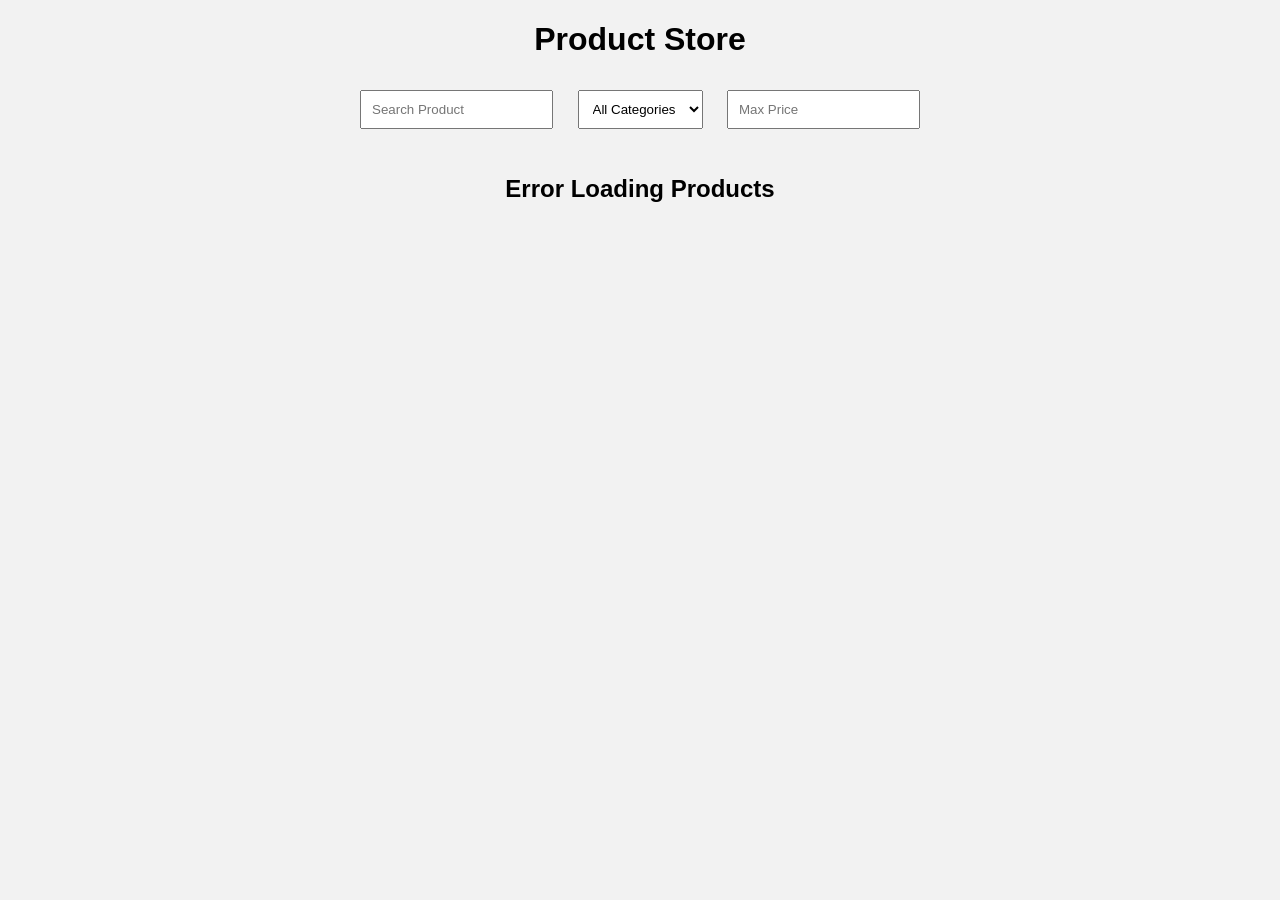
<file: JS TASK 8/Bonus Task/index.html>
<!DOCTYPE html>
<html>
<head>
    <title>Product Search & Filter</title>
    <link rel="stylesheet" href="style.css">
</head>
<body>

<h1>Product Store</h1>

<input type="text" id="search" placeholder="Search Product">

<select id="category">
    <option value="all">All Categories</option>
</select>

<input type="number" id="price" placeholder="Max Price">

<p id="count"></p>

<div id="products"></div>

<script src="script.js"></script>

</body>
</html>
</file>
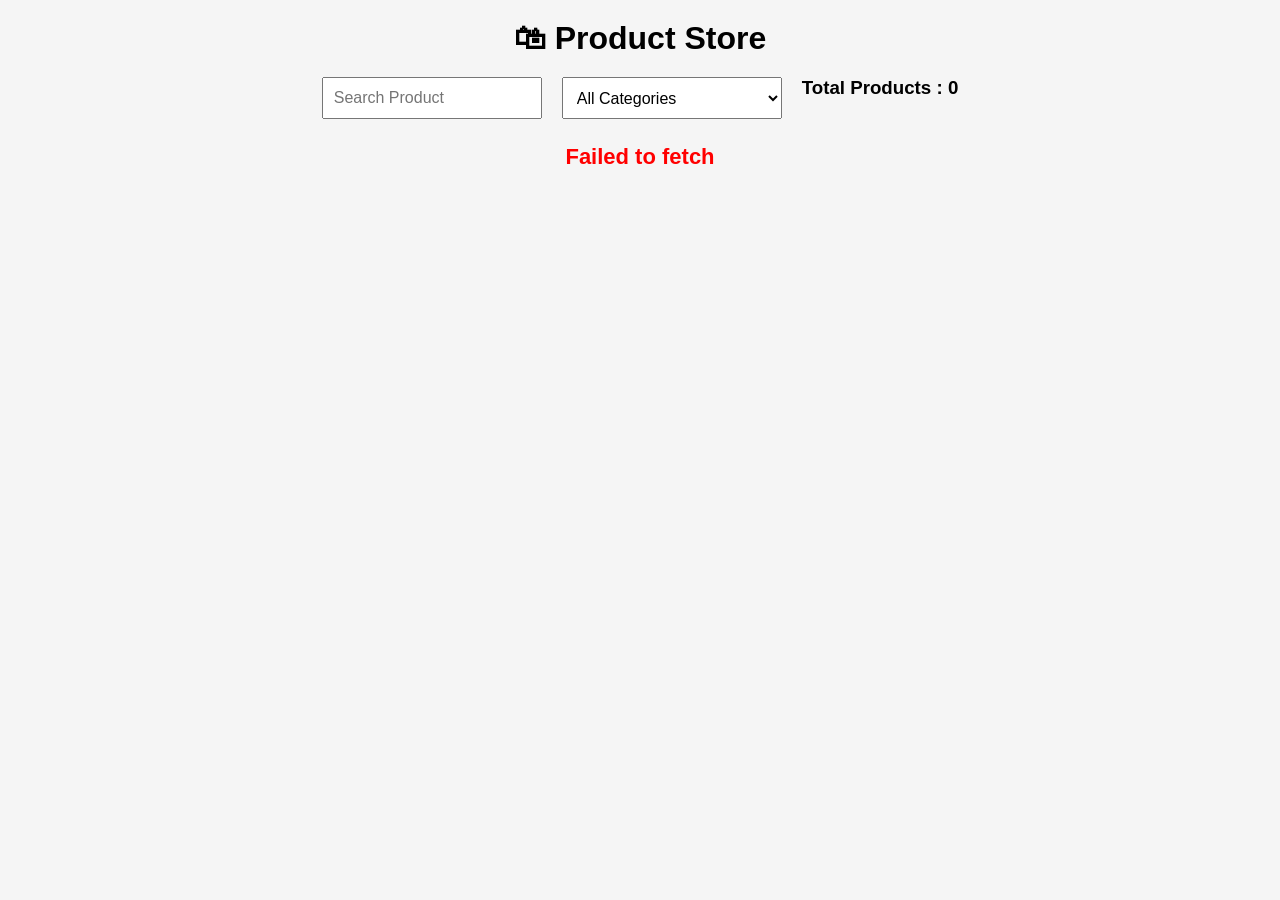
<file: JS TASK 8/Mini Project/index.html>
<!DOCTYPE html>
<html lang="en">
<head>
    <meta charset="UTF-8">
    <meta name="viewport" content="width=device-width, initial-scale=1.0">
    <title>Product Store</title>
    <link rel="stylesheet" href="style.css">
</head>
<body>

<h1>🛍 Product Store</h1>

<div class="controls">
    <input type="text" id="search" placeholder="Search Product">

    <select id="category">
        <option value="all">All Categories</option>
    </select>

    <h3>Total Products :
        <span id="count">0</span>
    </h3>
</div>

<div id="products"></div>

<script src="script.js"></script>

</body>
</html>
</file>
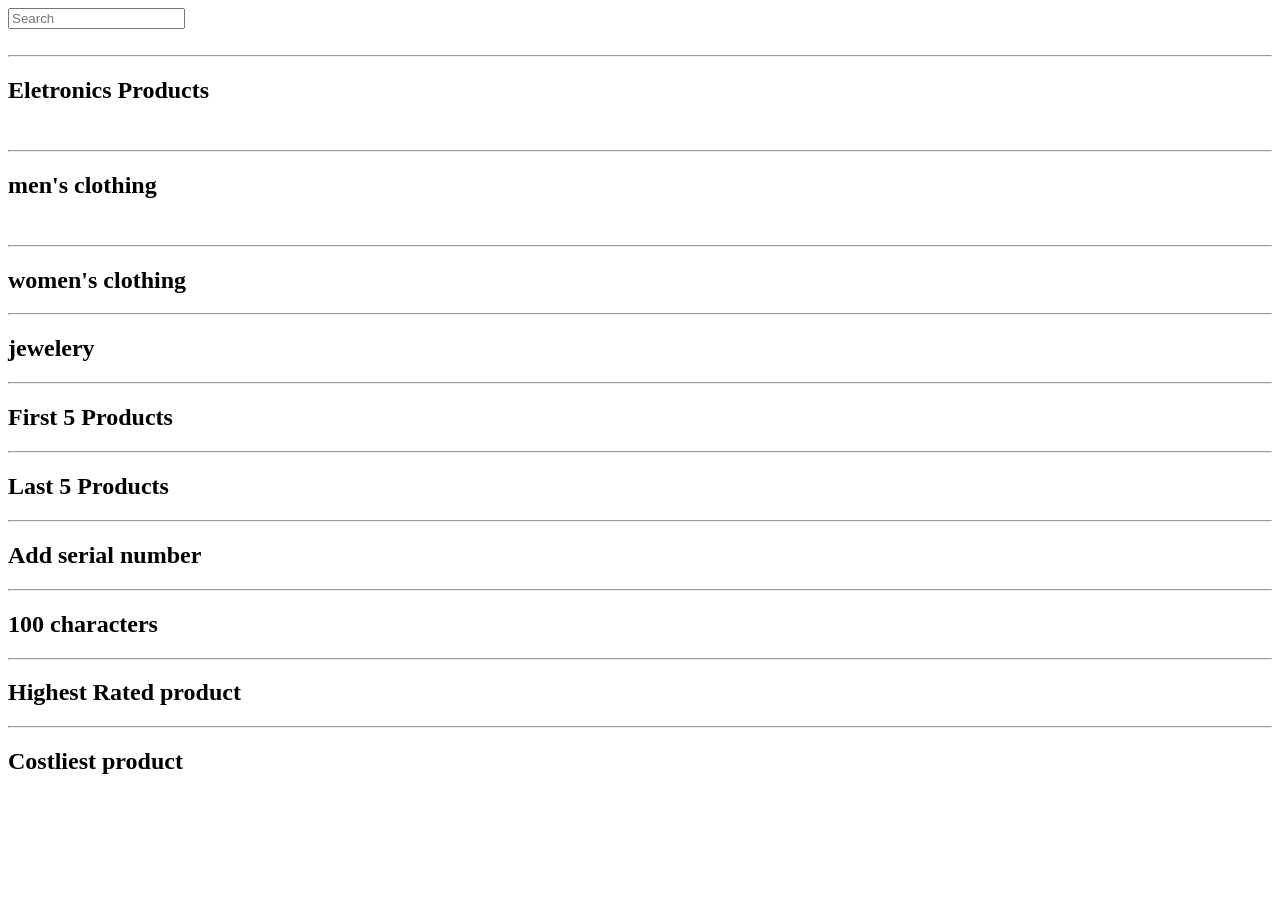
<file: JS TASK 8/TASK 1/index.html>
<!DOCTYPE html>
<html lang="en">
<head>
    <meta charset="UTF-8">
    <meta name="viewport" content="width=device-width, initial-scale=1.0">
    <title>Document</title>
</head>
<body>
<div class="api" ></div>

<div class="products"></div>
<div class="productsbelow" ></div>
<div class="productsabove" ></div>
<div class="category" ></div>

<input type="text" id="search" placeholder="Search">

<div id="result"></div>

<br>
<hr>
<h2>Eletronics Products</h2>
<div id="result"></div>
<br>
<hr>
<h2>men's clothing</h2>
<div id="result"></div>
<br>
<hr>
<h2>women's clothing</h2>
<div id="result"></div>
<hr>
<h2>jewelery</h2>
<div id="result"></div>
<hr>
<h2>First 5 Products</h2>
<div id="result"></div>
<hr>
<h2>Last 5 Products</h2>
<div id="result"></div>
<hr>
<h2>Add serial number</h2>
<div id="result"></div>

<hr>
<h2>100 characters</h2>
<div id="result"></div>
<hr>
<h2>Highest Rated product</h2>
<div id="result></div>

<hr>
<h2>Cheapest Rated product</h2>
<div id="result"></div>

<hr>
<h2>Costliest product</h2>
<div id="result"></div>







    <script src="script.js"></script>
</body>
</html>
</file>
<file: JS TASK 8/Bonus Task/style.css>
body{
    font-family: Arial,sans-serif;
    text-align:center;
    background:#f2f2f2;
}

input,select{
    padding:10px;
    margin:10px;
}

#products{
    display:flex;
    flex-wrap:wrap;
    justify-content:center;
    gap:20px;
}

.card{
    width:220px;
    background:white;
    padding:15px;
    border-radius:10px;
}

.card img{
    width:120px;
    height:120px;
}

button{
    padding:10px;
    background:green;
    color:white;
    border:none;
    cursor:pointer;
}
</file>
<file: JS TASK 8/Mini Project/style.css>
*{
    margin:0;
    padding:0;
    box-sizing:border-box;
    font-family:Arial;
}

body{
    background:#f5f5f5;
    padding:20px;
}

h1{
    text-align:center;
    margin-bottom:20px;
}

.controls{
    display:flex;
    justify-content:center;
    gap:20px;
    flex-wrap:wrap;
    margin-bottom:25px;
}

input,select{
    padding:10px;
    width:220px;
    font-size:16px;
}

#products{
    display:grid;
    grid-template-columns:repeat(auto-fit,minmax(250px,1fr));
    gap:20px;
}

.card{
    background:white;
    padding:15px;
    border-radius:10px;
    text-align:center;
    box-shadow:0 0 8px gray;
}

.card img{
    width:150px;
    height:180px;
    object-fit:contain;
}

.card h3{
    font-size:18px;
    margin:10px 0;
}

.price{
    color:green;
    font-size:20px;
    font-weight:bold;
}

.rating{
    color:orange;
    margin:10px 0;
}

button{
    background:#007bff;
    color:white;
    border:none;
    padding:10px 20px;
    cursor:pointer;
    border-radius:5px;
}

button:hover{
    background:#0056b3;
}

.error{
    color:red;
    text-align:center;
    font-size:22px;
}
</file>
